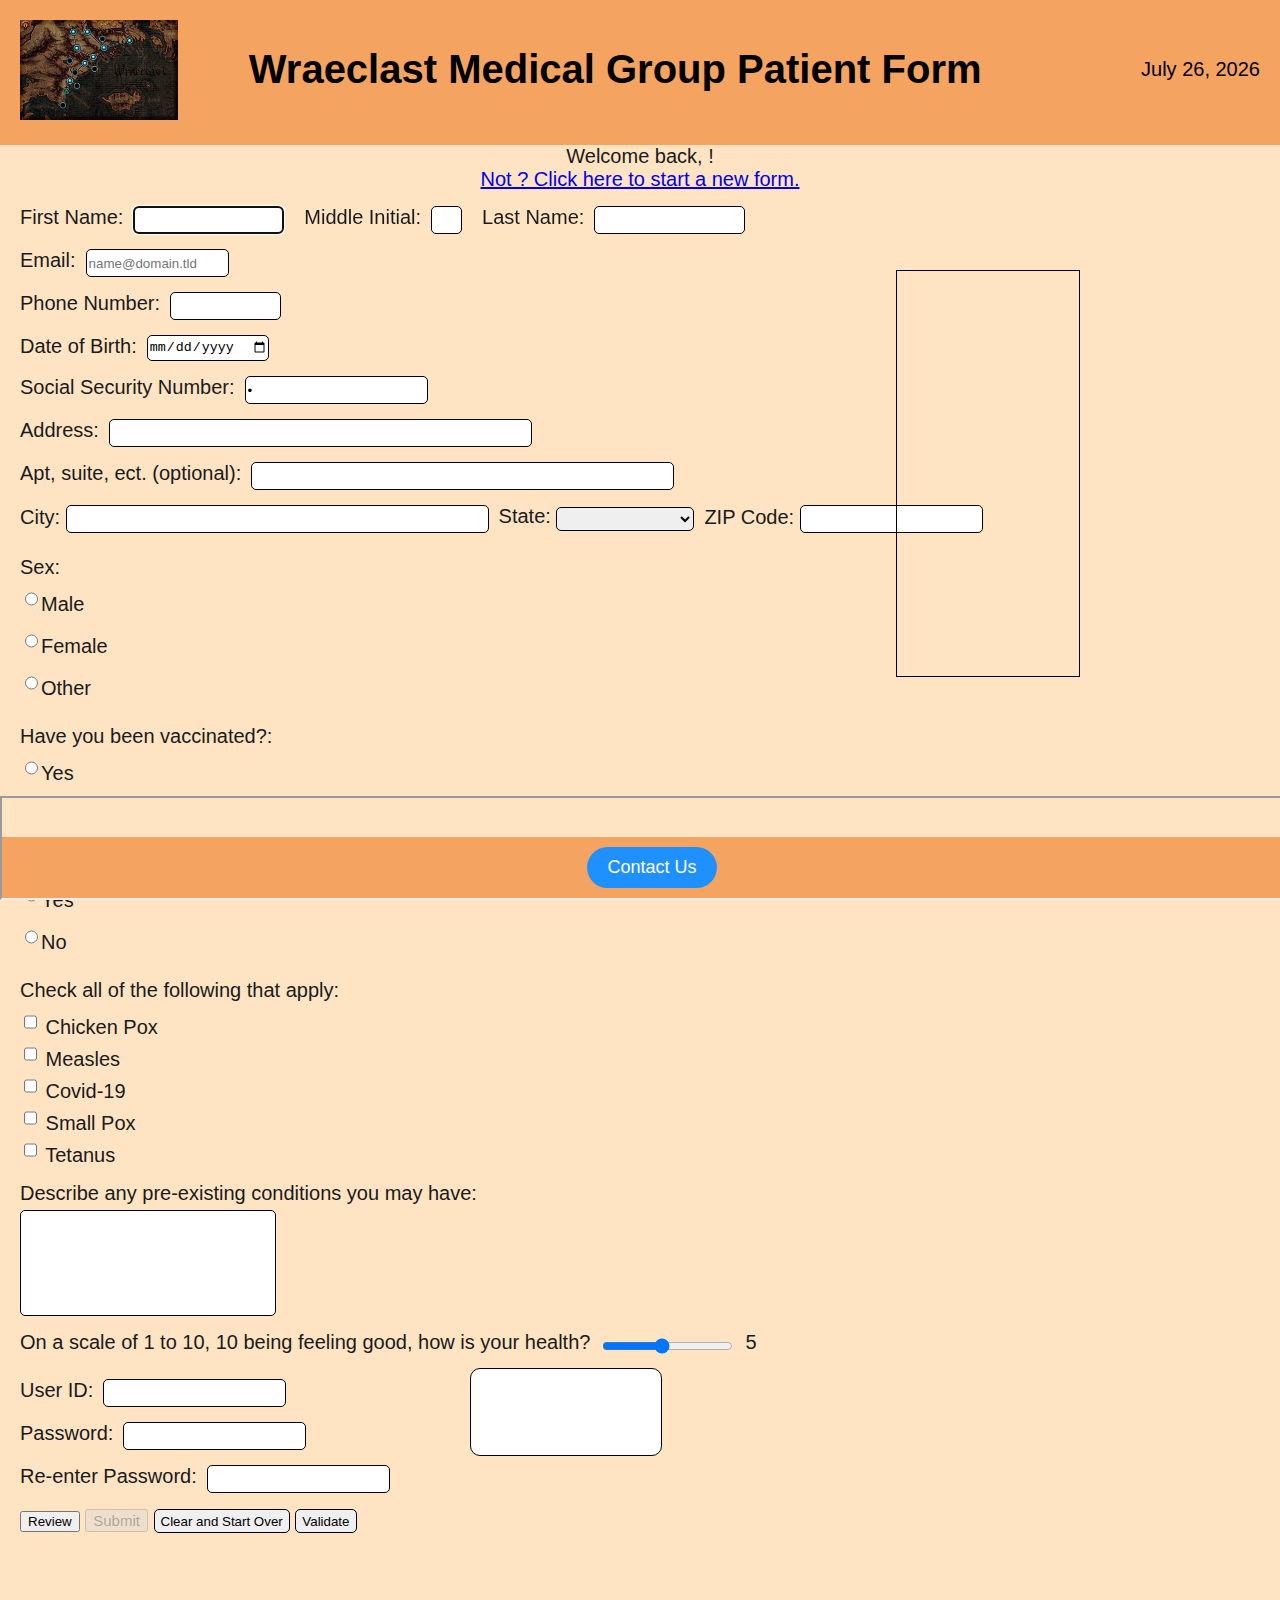
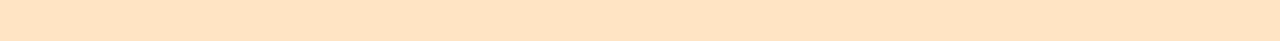
<file: index.html>
<!DOCTYPE html>
<!--
Name: Andrew Gibson
Name of file: index.html
Date Created: 09/01/2024
Date Late Edited: 11/06/2024
Description: This is the HTML code for a patient registration form for Wraeclast Medical Group
-->

<html lang="en">

<head>
  <meta charset="utf-8">
  <!-- Title -->
  <title>Wraeclast Medical Information Form</title>
  <meta content="Medical registration form, Medical forms, Information Form" name="keywords" />
  <meta content="This document is for the patient to input their information for the Wraeclast Medical Group"
    name="description" />
  <!-- Link to my css -->
  <link href='css/style.css' rel='stylesheet' type='text/css' />
  <!-- Linking to my JavaScript -->
  <script src="./js/app.js"></script>
  <script src="./js/reviewInput.js"></script>
</head>

<body onload="document.medicalRegistration.firstName.focus();">
  <form name='medicalRegistration' onsubmit="reviewInput()" action="./Submission.html" method="get"
    onreset="removeReview()" id="signup">
    <!-- Make a header, this header includes a table -->
    <header>
      <!-- Table for my logo and banner -->
      <table class="my-table">
        <tr>
          <td>
            <!-- Link to my company Logo -->
            <img alt="logo" height="100px" id="logo" src="./wraeclast.png" width="auto">
          </td>
          <td class="header-content">
            <h1>Wraeclast Medical Group Patient Form</h1>
            <p id="date"></p>
          </td>
        </tr>
      </table>
    </header>

    <!-- Welcome message for cookies -->
    <div style="text-align: center;">
      <span id="welcome1"></span>
      <span id="welcome2"></span>
    </div>
    <!-- iframe container -->
    <div class="iframe-container">
      <iframe class="frame" src="https://poe.ninja/" frameborder="0"></iframe>
    </div>

    <div class="leftSpace">
      <!-- First name label and input-->
      <div class="flex topSpace">
        <div class="nameItems">
          <label for="firstName">First Name:</label>
          <input maxlength="30" id="firstName" size="16" type="text" name="first name" oninput="validateFirstName()"
            required />
          <span class="error" id="firstName-error"></span>
        </div>

        <!-- Middle name label and input -->
        <div class="nameItems">
          <label for="middleInitial">Middle Initial:</label>
          <input maxlength="1" id="middleInitial" size="1" name="middle initial" type="text"
            oninput="validateMiddleInitial()" required />
          <span class="error" id="middleInitial-error"></span>
        </div>

        <!-- Last name label and input -->
        <div class="nameItems">
          <label for="lastName">Last Name:</label>
          <input maxlength="30" id="lastName" size="16" type="text" name="last name" oninput="validateLastName()"
            required />
          <span class="error" id="lastName-error"></span>
        </div>
      </div>

      <!-- Email label and input -->
      <div class="flex">
        <label for="email">Email:</label>
        <input name="email" id="email" type="email" size="15" placeholder="name@domain.tld"
          pattern="a-z0-9._%+-]+@[a-z0-9.-]+\.[a-z]{2-20}$" onblur="validateEmail()" required />
        <span class="error" id="email-error"></span>
      </div>

      <!-- Phone number label and input -->
      <div class="flex">
        <label for="phoneNumber">Phone Number:</label>
        <input id="phoneNumber" size="11" type="tel" maxlength="12" name="phone number" placeholder="000-000-0000"
          pattern="[0-9]{3}-[0-9]{3}-[0-9]{4}" onblur="validatePhone()" required />
        <span class="error" id="phoneNumber-error"></span>
      </div>

      <!-- DOB label and input -->
      <div class="flex">
        <label for="dateOfBirth">Date of Birth:</label>
        <input id="dateOfBirth" size="50" type="date" name="date of birth" onblur="validateDob()" required />
        <span class="error" id="dob-error"></span>
      </div>

      <!-- SSN label and input, along with code to obscure the characters entered -->
      <div class="flex">
        <label for="ssn">Social Security Number:</label>
        <input id="ssn" minlength="9" maxlength="11" name="ssn" placeholder="XXX-XX-XXXX" type="password"
          onblur="validateSSN()" required />
        <span class="error" id="ssn-error"></span>
      </div>

      <!-- Address label and input -->
      <div class="flex">
        <label for="address">Address:</label>
        <input maxlength="40" id="address" size="50" type="text" name="address" placeholder="4750 Calhoun Rd"
          onblur="validateAddress()" required />
        <span class="error" id="address-error"></span>
      </div>

      <!-- Address line 2 label and input -->
      <div class="flex">
        <label for="aptNumber">Apt, suite, ect. (optional):</label>
        <input maxlength="30" id="aptNumber" size="50" type="text" />
      </div>

      <!-- City label and input -->
      <div class="flex">
        <div class="locationItems">
          <label for="city">City:</label>
          <input id="city" maxlength="20" size="50" name="city" type="text" oninput="validateCity()" required />
          <span class="error" id="city-error"></span>
        </div>

        <!-- State label and drop down box -->
        <div class="locationItems">
          <label for="state">State:</label>
          <select id="state" name="state" required>
            <option value=""></option>
            <option value="AL">Alabama</option>
            <option value="AK">Alaska</option>
            <option value="AZ">Arizona</option>
            <option value="AR">Arkansas</option>
            <option value="CA">California</option>
            <option value="CO">Colorado</option>
            <option value="CT">Connecticut</option>
            <option value="DE">Delaware</option>
            <option value="FL">Florida</option>
            <option value="GA">Georgia</option>
            <option value="HI">Hawaii</option>
            <option value="ID">Idaho</option>
            <option value="IL">Illinois</option>
            <option value="IN">Indiana</option>
            <option value="IA">Iowa</option>
            <option value="KS">Kansas</option>
            <option value="KY">Kentucky</option>
            <option value="LA">Louisiana</option>
            <option value="ME">Maine</option>
            <option value="MD">Maryland</option>
            <option value="MA">Massachusetts</option>
            <option value="MI">Michigan</option>
            <option value="MN">Minnesota</option>
            <option value="MS">Mississippi</option>
            <option value="MO">Missouri</option>
            <option value="MT">Montana</option>
            <option value="NE">Nebraska</option>
            <option value="NV">Nevada</option>
            <option value="NH">New Hampshire</option>
            <option value="NJ">New Jersey</option>
            <option value="NM">New Mexico</option>
            <option value="NY">New York</option>
            <option value="NC">North Carolina</option>
            <option value="ND">North Dakota</option>
            <option value="OH">Ohio</option>
            <option value="OK">Oklahoma</option>
            <option value="OR">Oregon</option>
            <option value="PA">Pennsylvania</option>
            <option value="RI">Rhode Island</option>
            <option value="SC">South Carolina</option>
            <option value="SD">South Dakota</option>
            <option value="TN">Tennessee</option>
            <option value="TX">Texas</option>
            <option value="UT">Utah</option>
            <option value="VT">Vermont</option>
            <option value="VA">Virginia</option>
            <option value="WA">Washington</option>
            <option value="WV">West Virginia</option>
            <option value="WI">Wisconsin</option>
            <option value="WY">Wyoming</option>
            <option value="DC">District of Columbia</option>
            <option value="PR">Puerto Rico</option>
          </select>
        </div>

        <!-- Zip code label and input -->
        <div class="locationItems">
          <label for="zip">ZIP Code:</label>
          <input id="zip" type="text" maxlength="5" pattern="[0-9]{5}" name="zip" onblur="validateZip()" required />
          <span class="error" id="zip-error"></span>
        </div>
      </div>

      <!-- Radio buttons for the selection of the sex of the patient, allowing only one selection -->
      <div class="columnFlex">
        <label>Sex:</label>
        <div class="sexTypes topSpaceSmall">
          <span><label for="sex1"></label><input id="sex1" name="sex" type="radio" value="Male" required />Male</span>
          <span><label for="sex2"></label><input id="sex2" name="sex" type="radio" value="Female"
              required />Female</span>
          <span><label for="sex3"></label><input id="sex3" name="sex" type="radio" value="Other" required />Other</span>
        </div>
      </div>

      <!-- Radio buttons for the selection of vaccination status, allowing only one selection -->
      <div class="columnFlex">
        <label>Have you been vaccinated?:</label>
        <div class="sexTypes topSpaceSmall">
          <span><label for="vaccinated1"></label><input id="vaccinated1" name="vaccinated" type="radio" value="yes"
              required />Yes</span>
          <span><label for="vaccinated2"></label><input id="vaccinated2" name="vaccinated" type="radio" value="no"
              required />No</span>
        </div>
      </div>

      <!-- Radio buttons for the selection of insurance coverage, allowing only one selection -->
      <div class="columnFlex">
        <label>Do you have insurance?:</label>
        <div class="sexTypes topSpaceSmall">
          <span><label for="insurance1"></label><input id="insurance1" name="insurance" type="radio" value="yes"
              required />Yes</span>
          <span><label for="insurance2"></label><input id="insurance2" name="insurance" type="radio" value="no"
              required />No</span>
        </div>
      </div>

      <!-- Check boxes for previous illness -->
      <div class="columnFlex">
        <label>Check all of the following that apply:</label>
        <div class="illnessTypes topSpaceSmall">
          <label><input id="illness1" type="checkbox" name="chickenpox" value="chickenpox"> Chicken Pox</label>
          <label><input id="illness2" type="checkbox" name="measles" value="measles"> Measles</label>
          <label><input id="illness3" type="checkbox" name="covid19" value="covid19"> Covid-19</label>
          <label><input id="illness4" type="checkbox" name="smallpox" value="smallpox"> Small Pox</label>
          <label><input id="illness6" type="checkbox" name="tetanus" value="tetanus"> Tetanus</label>
        </div>
      </div>


      <!-- Text area for pre-existing condition, not sizeable for the user -->
      <div class="columnFlex">
        <label for="condition">Describe any pre-existing conditions you may have:</label>
        <textarea class="topSpaceSmall resizeNone" cols="50" name="pre-existing conditions" id="condition"
          rows="3"></textarea>
      </div>


      <!-- Slider allowing user to select level of pain -->
      <div class="flex">
        <label for="health">On a scale of 1 to 10, 10 being feeling good, how is your health?</label>
        <input id="health" max="10" min="1" name="health" type="range" value="5">
        <span id="healthValue"></span>
      </div>

      <!-- User ID label and input -->
      <div class="flex">
        <label for="userID">User ID:</label>
        <input type="text" id="userID" name="userID" maxlength="20" placeholder="User123" onblur="validateUserID()"
          required />
        <span class="error" id="userID-error"></span>
      </div>

      <!-- Password label and input -->
      <div class="flex">
        <label for="password">Password:</label>
        <input type="password" id="password" name="password" minlength="8" maxlength="30" onfocus="validatePassword()"
          onblur="validatePassword()" required />
        <span class="error" id="password-error"></span>
      </div>

      <!-- Confirm password label and input -->
      <div class="flex">
        <label for="confirmPassword">Re-enter Password:</label>
        <input type="password" id="confirmPassword" name="confirmPassword" onblur="comparePassword()" required />
        <span class="error" id="confirmPassword-error"></span>
      </div>


      <!-- Button for the user to submit their form, review their inputs, or to clear and start over -->
      <button id="review" name="review" type="button" value="review" onclick="reviewInput()">Review</button>
      <button id="submitButton" name="submit" disabled type="submit">Submit</button>
      <input type="reset" value="Clear and Start Over">
      <input type="button" name="Validate" id="Validate" value="Validate" onclick="validateAll()" />

      <div class="passwordMessage">
        <span id="message1"></span><br />
        <span id="message2"></span><br />
        <span id="message3"></span><br />
        <span id="message4"></span><br />
        <span id="message5"></span><br />
        <span id="message6"></span><br />
      </div>
      <p id="showInput"></p>
    </div>

    <!-- Alert box for form -->
    <div id="alert-box">
      <div id="alert-content">
        <h3>Please fill out the required information</h3>
        <button id="close-alert">OK</button>
      </div>
    </div>

  </form>

  <!-- iframe Footer with clickable "Contact us" button -->
  <iframe src="./footer.html" width="100%" height="100px" title="footer"></iframe>

  <script src="./js/welcome.js"></script>

</body>

</html>
</file>
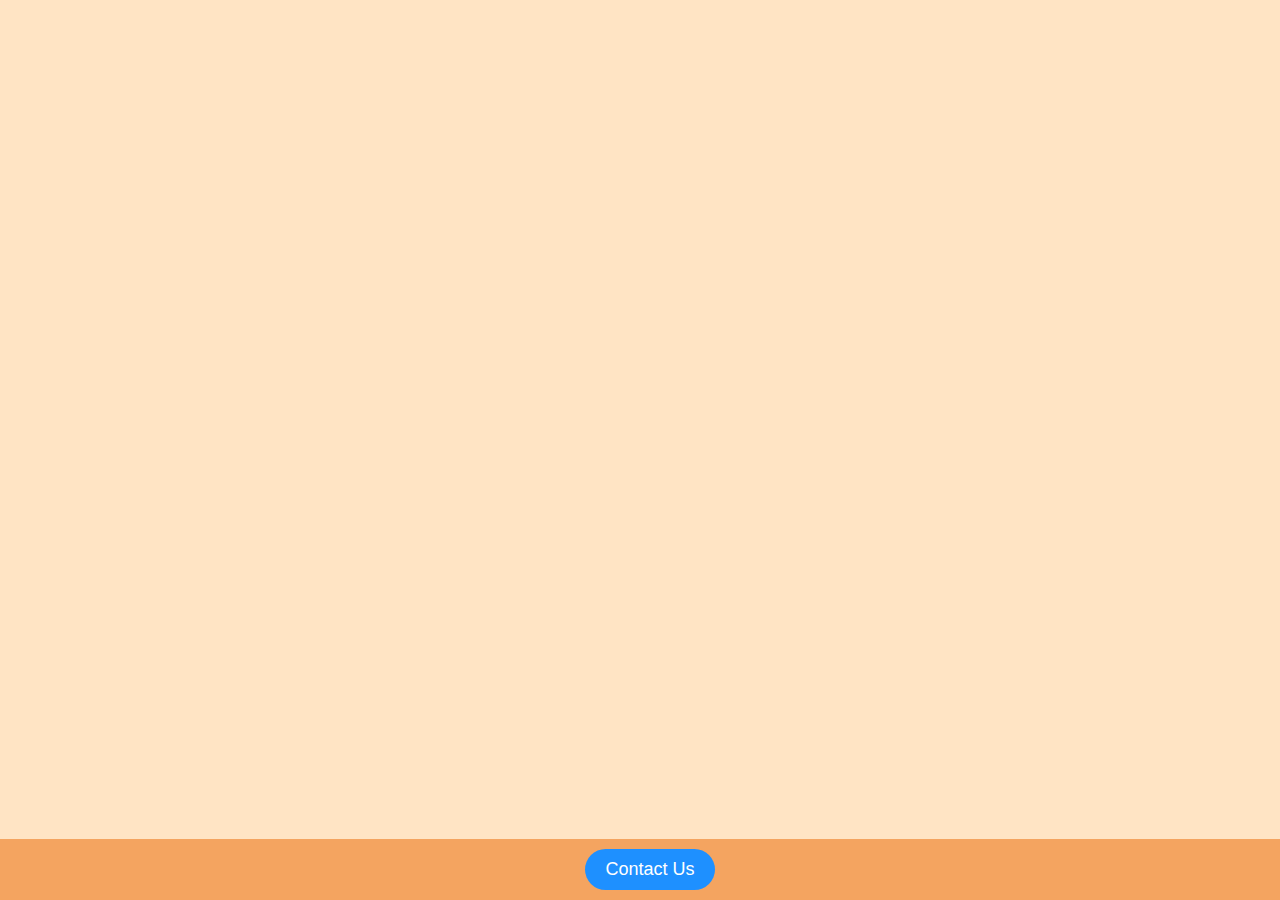
<file: footer.html>
<!DOCTYPE html>
<!--
Name: Andrew Gibson
Name of file: index.html
Date Created: 09/01/2024
Date Late Edited: 11/06/2024
Description: HTML footer
-->

<html lang="en">
<head>
  <meta charset="utf-8">
  <!-- Title -->
  <title>Wraeclast Medical Information Form</title>
  <meta content="Medical registration form, Medical forms, Information Form" name="keywords"/>
  <meta content="This document is for the patient to input their information for the Wraeclast Medical Group"
        name="description"/>
  <!-- Link to my css -->
  <link href='css/style.css' rel='stylesheet' type='text/css'/>
  <!-- Linking to my JavaScript -->
  <script src="js/app.js"></script>
</head>

<footer>
  <button onclick="location.href='contact.html'">Contact Us</button>
</footer>
</file>
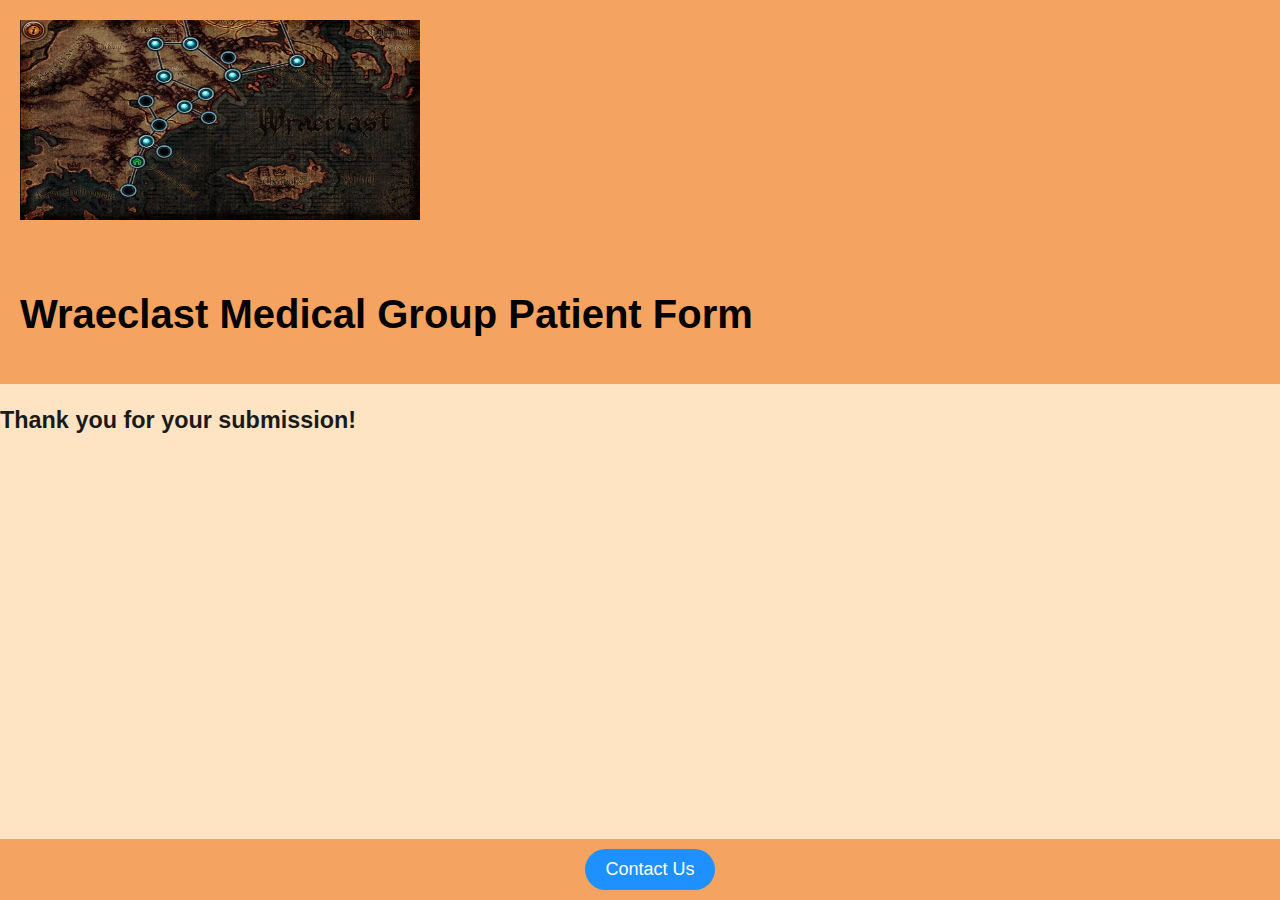
<file: Submission.html>
<!DOCTYPE html>
<!--
Name: Andrew Gibson
Name of file: index.html
Date Created: 09/01/2024
Date Late Edited: 11/06/2024
Description: This is the HTML code for a patient registration form for Wraeclast Medical Group
-->

<html lang="en">

<head>
  <meta charset="utf-8">
  <!-- Title -->
  <title>Wraeclast Medical Information Form</title>
  <meta content="Medical registration form, Medical forms, Information Form" name="keywords" />
  <meta content="This document is for the patient to input their information for the Wraeclast Medical Group"
    name="description" />
  <!-- Link to my css -->
  <link href='css/style.css' rel='stylesheet' type='text/css' />
  <!-- Linking to my JavaScript -->
  <script src="js/app.js"></script>
</head>

<body>
  <!-- Make a header, this header includes a table -->
  <header>
    <!-- Table for my logo and banner -->
    <table class="my-table">
      <tr>
        <td>
          <!-- Link to my company Logo -->
          <img alt="logo" height="200px" id="logo" src="wraeclast.png" width="400px">
        </td>
      </tr>
      <tr>
        <td class="header-content">
          <h1>Wraeclast Medical Group Patient Form</h1>
          <p id="date"></p>
        </td>
      </tr>
    </table>
  </header>
  <h3>Thank you for your submission!</h3>
  <footer>
    <button onclick="location.href='contact.html'">Contact Us</button>
  </footer>
</body>

</html>
</file>
<file: css/style.css>
/*
Name: Andrew Gibson
Name of file: style.css
Date Created: 09/01/2024
Date Late Edited:
Description: This is the CSS for a patient registration form for Wraeclast Medical Group
*/

input, select, textarea {
  border-radius: 5px;
  border: 1px solid black;
  height: 1.5rem;
}

/* Text in the body */
body {
  color: #1a1a1a;
  margin: 0 auto;
  font-size: 20px;
  font-family: Verdana, sans-serif;
  background-color: bisque;
}

/* Adjusting margin to put space between labels and inputs */
select, span {
  margin-bottom: 10px;
}

/* Text area width and height */
form {
  margin: 0 auto;

  textarea {
    width: 250px;
    height: 100px;
  }
}

/* Submit button font size */
[type="submit"] {
  font-size:15px;
}

/* Styling for table */
.my-table {
  width: 100%;
  background-color: sandybrown;
  color: black;
  border-collapse: collapse;
  font-family: Verdana, sans-serif;
  margin: 0 auto;
}

/* Padding for the table */
.my-table td {
  padding: 20px;
}

/* Styling for the header */
header {
  position: sticky;
  top: 0;
  z-index: 999;
  background-color: sandybrown;
  width: 100%;
}

/* Styling for the other header content */
.header-content {
  display: flex;
  justify-content: space-between;
  align-items: center;
  padding: 20px;
}

/* Styling for the dynamic date */
#date {
  margin-left: auto;
  padding-left: 20px;
}

/* nameItems class to edit location of First name, Middle initial, and Last name */
.nameItems {
  display: flex;
  flex-direction: row;
  gap: 10px;
}

/* flex box to edit location of line items */
.flex {
  display: flex;
  gap: 10px;
  margin-bottom: 15px;
}

/* Footer margin styling */
footer {
  margin-top: 20px;
  padding: 10px;
  background-color: sandybrown;
  text-align: center;
}

/* Footer styling but not targetting wrong iframe so specify footer iframe */
footer, iframe[title="footer"] {
  position: fixed;
  bottom: 0;
  left: 0;
  width: 100%;
  background-color: sandybrown;
  z-index: 998; /* Just below the header's z-index */
}

/* Footer button styling */
footer button {
  padding: 10px 20px;
  font-size: 18px;
  cursor: pointer;
  background-color: dodgerblue;
  color: white;
  border: none;
  border-radius: 50px;
}

/* Footer button hover styling */
footer button:hover {
  background-color: royalblue;
}

/* Margin for giving space between banner and first list */
.topSpace {
  margin-top: 15px;
}

/* Margin for giving space on top of lines */
.topSpaceSmall {
  margin-top: 5px;
}

/* Styling for column based listing */
.sexTypes, .illnessTypes {
  display: flex;
  flex-direction: column;
}

/* Styling of box and margin space */
.columnFlex {
  display: flex;
  flex-direction: column;
  margin-bottom: 15px;
}

/* Gives space for left margin */
.leftSpace {
  margin-left: 20px;
}

/* Increases footer length */
.bottom {
  position: fixed;
  bottom: 0;
  left: 0;
  width: 100%
}

/* Disables user from resizing text box */
.resizeNone {
  resize: none;
}

/* Error messages */
.error {
  color: red;
  font-size: 10px;
}

/* Password message display */
.passwordMessage {
  position: relative;
  top: -165px;
  left: 450px;
  z-index: 2;
  background: white;
  width: 170px;
  font-size: 10px;
  padding: 10px;
  border: black 1px solid;
  border-radius: 10px;
  margin: 0;
}

/* Displays output on review */
table.output, tr.output, td.output {
  width: 500px;
  background-color: bisque;
  padding: 10px;
  border-spacing: 2px;
  border-radius: 30px;
  color: black;
}

td.outputData {
  width: 500px;
  background-color: bisque;
  padding: 10px;
  border-spacing: 2px;
  color: black;
}

/* Alert box styling */
#alert-box {
  display: none;
  position: fixed;
  z-index: 9999;
  left: 0;
  top: 0;
  width: 100%;
  height: 100%;
  overflow: auto;
  background-color: black;
}

/* Styling for the content inside of the alert box */
#alert-content {
  background-color: white;
  border-radius: 10px;
  width: 300px;
  height: 120px;
  margin: 20% auto auto;
  padding: 30px;
  text-align: center;
}

#alert-content h3 {
  margin-top: 20px;
  font-size: 18px;
}

#close-alert {
  background-color: white;
  border-width: 1px;
  border-style: solid;
  color: sandybrown;
  font-size: 13px;
  font-weight: bold;
  height: 22px;
  width: 65px;
  border-radius: 18px;
  cursor: pointer;
  transition: background-color 0.15s, border-top-width 0.15s;
  margin-top: 20px;
}

/* iframe styling */
.iframe-container {
  position: absolute;
  top: 30%;
  right: 15%;
  width: 15%;
  height: 90%;
  overflow: hidden;
  box-sizing: border-box;
}

.iframe-container iframe {
  width: 95%;
  height: 50%;
  border: 1px solid black;
}
</file>
